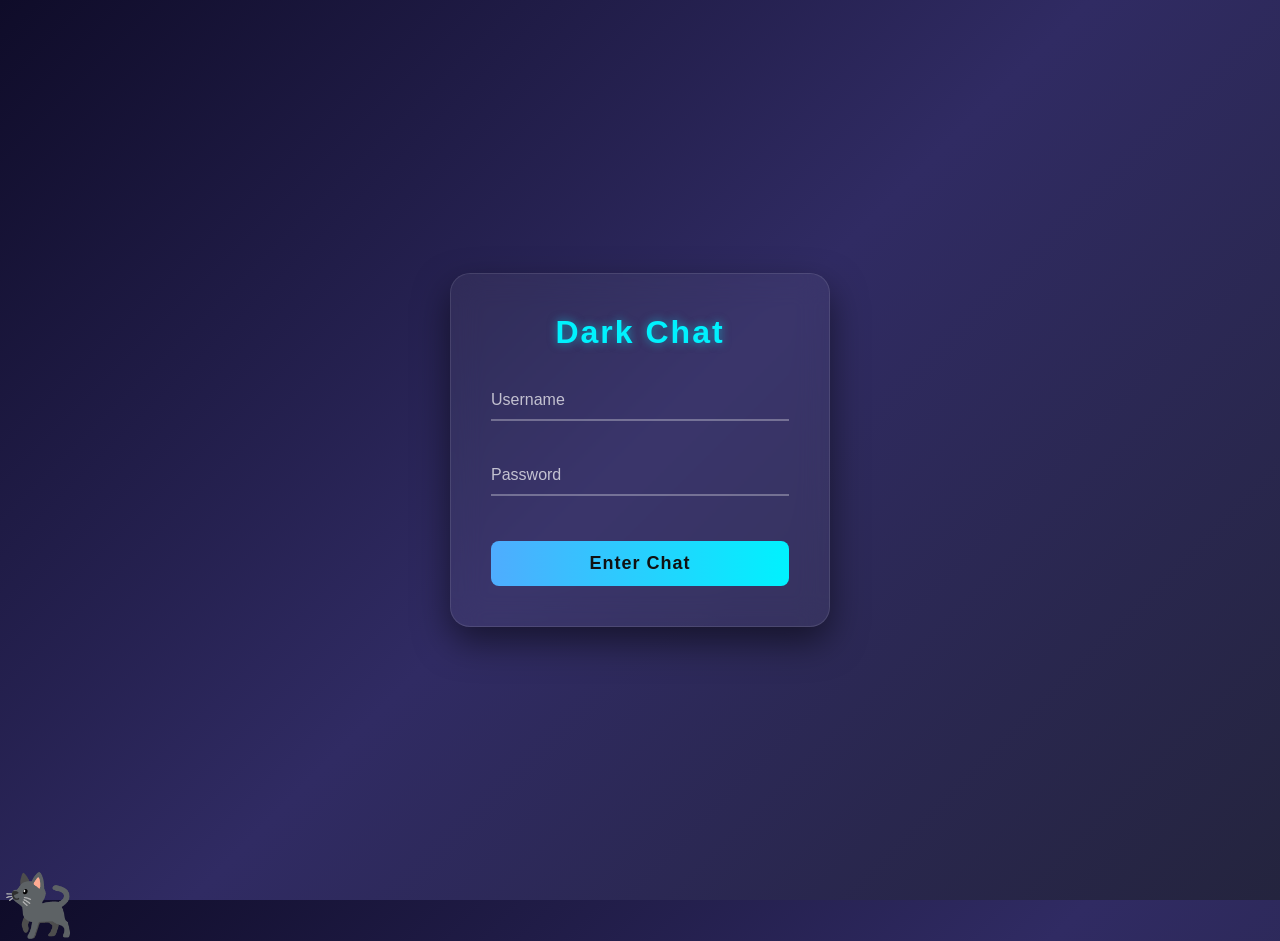
<file: index.html>
<!DOCTYPE html>
<html lang="en">
<head>
    <meta charset="UTF-8">
    <meta name="viewport" content="width=device-width, initial-scale=1.0">
    <title>Dark Chat - Login</title>
    <style>
        /* Base Reset */
        * {
            margin: 0;
            padding: 0;
            box-sizing: border-box;
            font-family: 'Segoe UI', Tahoma, Geneva, Verdana, sans-serif;
        }

        /* Dark Theme Background */
        body {
            background: linear-gradient(135deg, #0f0c29, #302b63, #24243e);
            height: 100vh;
            display: flex;
            justify-content: center;
            align-items: center;
            overflow: hidden; /* Hide cat when it goes off screen */
            color: #fff;
        }

        /* Glassmorphism Login Box */
        .login-box {
            background: rgba(255, 255, 255, 0.05);
            backdrop-filter: blur(15px);
            -webkit-backdrop-filter: blur(15px);
            border: 1px solid rgba(255, 255, 255, 0.1);
            padding: 40px;
            border-radius: 20px;
            width: 380px;
            box-shadow: 0 15px 35px rgba(0, 0, 0, 0.5);
            z-index: 10;
        }

        .login-box h2 {
            text-align: center;
            margin-bottom: 30px;
            font-size: 32px;
            letter-spacing: 2px;
            color: #00f2fe;
            text-shadow: 0 0 10px rgba(0, 242, 254, 0.5);
        }

        .input-group {
            margin-bottom: 30px;
            position: relative;
        }

        .input-group input {
            width: 100%;
            padding: 10px 0;
            font-size: 16px;
            color: #fff;
            margin-bottom: 5px;
            border: none;
            border-bottom: 2px solid rgba(255, 255, 255, 0.3);
            outline: none;
            background: transparent;
            transition: border-color 0.3s;
        }

        .input-group input:focus {
            border-bottom: 2px solid #00f2fe;
        }

        .input-group label {
            position: absolute;
            top: 0;
            left: 0;
            padding: 10px 0;
            font-size: 16px;
            color: rgba(255, 255, 255, 0.7);
            pointer-events: none;
            transition: 0.5s;
        }

        /* Input field animation */
        .input-group input:focus ~ label,
        .input-group input:valid ~ label {
            top: -25px;
            left: 0;
            color: #00f2fe;
            font-size: 13px;
            font-weight: bold;
        }

        button {
            width: 100%;
            padding: 12px;
            border: none;
            outline: none;
            background: linear-gradient(90deg, #4facfe, #00f2fe);
            color: #111;
            font-size: 18px;
            border-radius: 8px;
            cursor: pointer;
            transition: 0.4s;
            font-weight: bold;
            letter-spacing: 1px;
            margin-top: 10px;
        }

        button:hover {
            box-shadow: 0 0 20px #00f2fe;
            transform: scale(1.02);
        }

        /* --- CAT ANIMATION SECTION --- */
        .cat-container {
            position: absolute;
            bottom: 30px;
            left: 0;
            width: 100%;
            pointer-events: none; /* Clicks will pass through the cat */
            z-index: 1; /* Behind the login box */
        }

        .cat {
            position: absolute;
            font-size: 60px; /* Cat size */
            /* Walk prowl animation details: Name, Time, Style, Loop */
            animation: prowlAround 20s linear infinite;
        }

        /* The magic logic for attu-ittu & paiki-kindhaki */
        @keyframes prowlAround {
            /* Start off-screen left */
            0% { left: -15%; transform: scaleX(1) translateY(0); }
            
            /* Walking Right with bobbing (paiki-kindhaki) effect */
            4% { transform: scaleX(1) translateY(-15px); }
            8% { transform: scaleX(1) translateY(0); }
            12% { transform: scaleX(1) translateY(-15px); }
            16% { transform: scaleX(1) translateY(0); }
            20% { transform: scaleX(1) translateY(-15px); }
            24% { transform: scaleX(1) translateY(0); }
            28% { transform: scaleX(1) translateY(-15px); }
            32% { transform: scaleX(1) translateY(0); }
            36% { transform: scaleX(1) translateY(-15px); }
            40% { transform: scaleX(1) translateY(0); }
            44% { transform: scaleX(1) translateY(-15px); }
            
            /* Reached Right edge, turning around */
            48% { left: 110%; transform: scaleX(1) translateY(0); }
            50% { left: 110%; transform: scaleX(-1) translateY(0); } /* Flip horizontally */
            
            /* Walking Left with bobbing effect */
            54% { transform: scaleX(-1) translateY(-15px); }
            58% { transform: scaleX(-1) translateY(0); }
            62% { transform: scaleX(-1) translateY(-15px); }
            66% { transform: scaleX(-1) translateY(0); }
            70% { transform: scaleX(-1) translateY(-15px); }
            74% { transform: scaleX(-1) translateY(0); }
            78% { transform: scaleX(-1) translateY(-15px); }
            82% { transform: scaleX(-1) translateY(0); }
            86% { transform: scaleX(-1) translateY(-15px); }
            90% { transform: scaleX(-1) translateY(0); }
            94% { transform: scaleX(-1) translateY(-15px); }
            
            /* Reached Left edge, turning around to start over */
            98% { left: -15%; transform: scaleX(-1) translateY(0); }
            100% { left: -15%; transform: scaleX(1) translateY(0); }
        }
    </style>
</head>
<body>

    <div class="cat-container">
        <div class="cat">🐈‍⬛</div> 
    </div>

    <div class="login-box">
        <h2>Dark Chat</h2>
        <form id="loginForm">
            <div class="input-group">
                <input type="text" id="username" required>
                <label>Username</label>
            </div>
            <div class="input-group">
                <input type="password" id="password" required>
                <label>Password</label>
            </div>
            <button type="submit">Enter Chat</button>
        </form>
    </div>

    <script>
        document.getElementById('loginForm').addEventListener('submit', function(event) {
            event.preventDefault(); // Prevents page reload
            
            const user = document.getElementById('username').value;
            // Ee place lo nuvvu nee Firebase Authentication code add chesukovachu
            console.log("Authentication initiated for user:", user);
            alert("Welcome to Dark Chat, " + user + "!");
        });
    </script>
</body>
</html>
</file>
